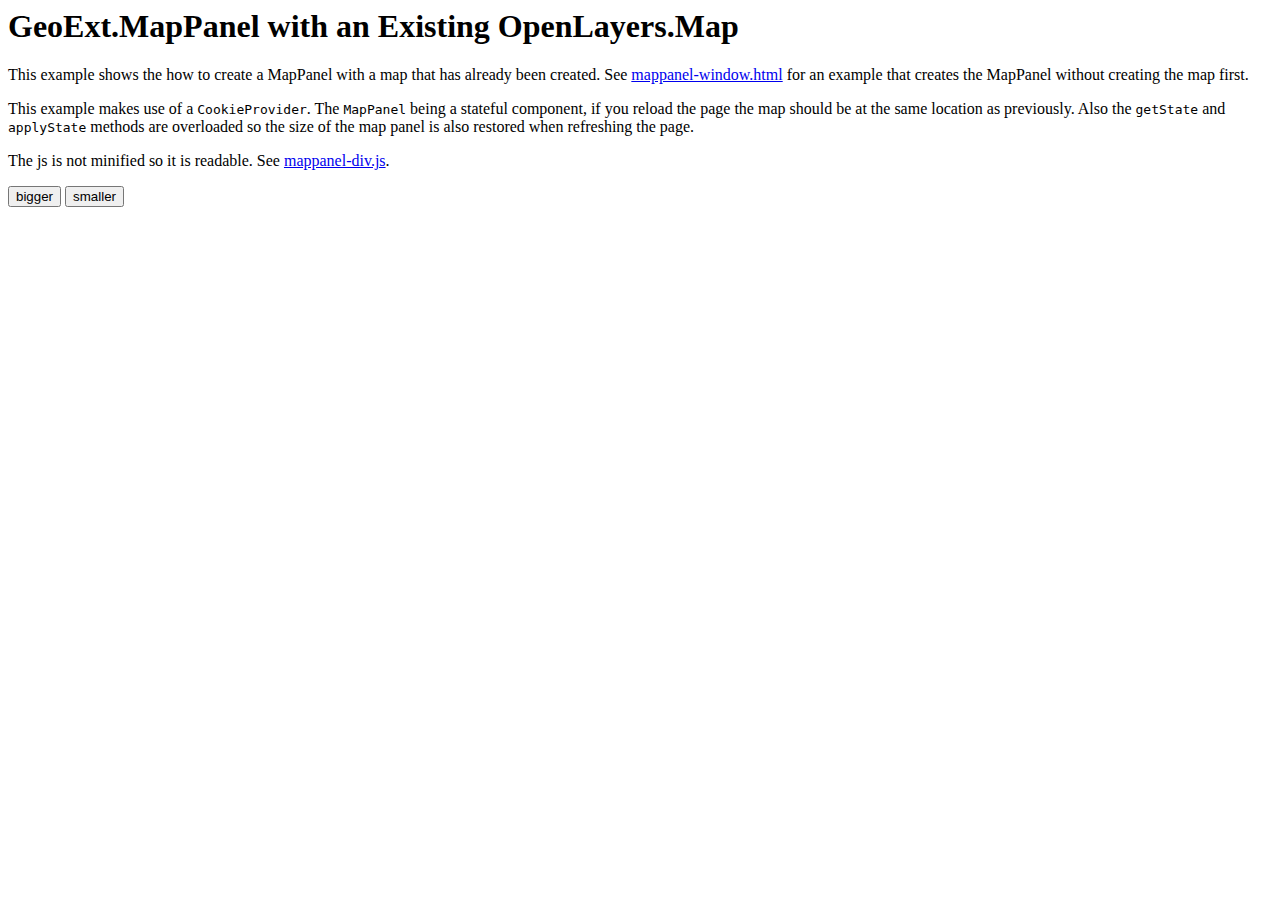
<file: examples/mappanel-div.html>
<html>
    <head>
        <title>GeoExt 4 MapPanel Example</title>

        <script type="text/javascript" src="http://extjs.cachefly.net/ext-4.0.7-gpl/ext-all.js"></script>
        <link rel="stylesheet" type="text/css" href="http://extjs.cachefly.net/ext-4.0.7-gpl/resources/css/ext-all.css" />
        <script src="http://www.openlayers.org/api/2.11/OpenLayers.js"></script>
		<script type="text/javascript" src="../src/data/LayerStore.js"></script>
		<script type="text/javascript" src="../src/data/reader/Layer.js"></script>
		<script type="text/javascript" src="../src/data/LayerModel.js"></script>
		<script type="text/javascript" src="../src/panel/Map.js"></script>
		
        <script type="text/javascript" src="mappanel-div.js"></script>

    </head>
    <body>
        <h1>GeoExt.MapPanel with an Existing OpenLayers.Map</h1>
        <p>This example shows the how to create a MapPanel with a map that has
        already been created.  See <a href="mappanel-window.html">mappanel-window.html</a>
        for an example that creates the MapPanel without creating the map first.<p>
        <p>This example makes use of a <code>CookieProvider</code>. The <code>MapPanel</code>
        being a stateful component, if you reload the page the map should be
        at the same location as previously. Also the <code>getState</code> and
        <code>applyState</code> methods are overloaded so the size of the map
        panel is also restored when refreshing the page.</p>
        <p>The js is not minified so it is readable. See <a href="mappanel-div.js">mappanel-div.js</a>.</p>
        <div id="mappanel"></div>
        <input type="button" onclick="mapSizeUp()" value="bigger"></input>
        <input type="button" onclick="mapSizeDown()" value="smaller"></input>
    </body>
</html>
</file>
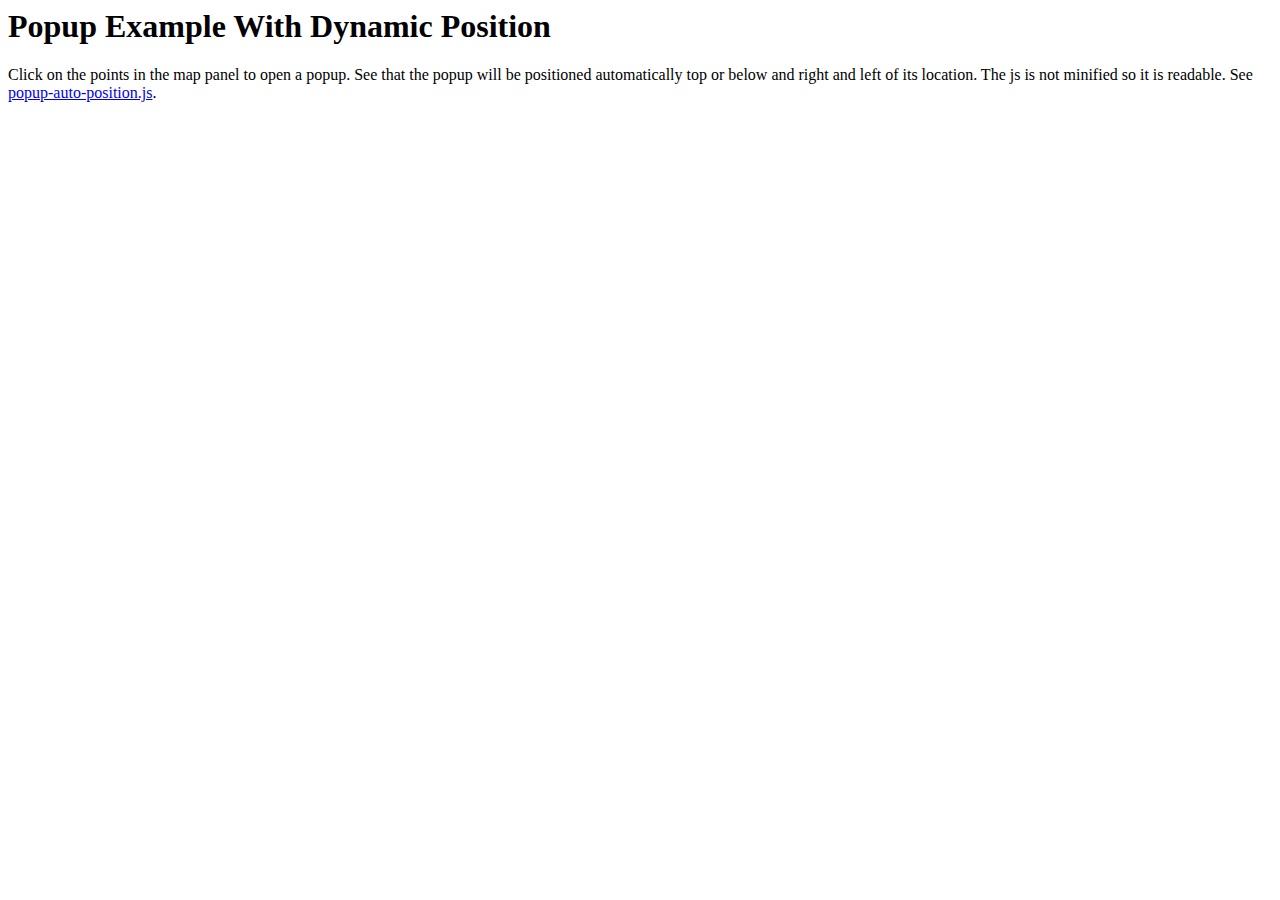
<file: examples/popup-auto-position.html>
<html>
    <head>
        <title>GeoExt 4 Popup Example With Dynamic Position</title>
        <script type="text/javascript" src="http://extjs.cachefly.net/ext-4.0.7-gpl/ext-all-debug.js"></script>
        <link rel="stylesheet" type="text/css" href="http://extjs.cachefly.net/ext-4.0.7-gpl/resources/css/ext-all.css" />
        <link rel="stylesheet" type="text/css" href="../resources/css/popup.css" />
        <script src="http://www.openlayers.org/api/2.11/OpenLayers.js"></script>
        <script type="text/javascript" src="../src/data/LayerStore.js"></script>
        <script type="text/javascript" src="../src/data/reader/Layer.js"></script>
        <script type="text/javascript" src="../src/data/LayerModel.js"></script>
        <script type="text/javascript" src="../src/panel/Map.js"></script>
        <script type="text/javascript" src="../src/Popup.js"></script>
        
        <script type="text/javascript" src="popup-auto-position.js"></script>
        <style type="text/css">
            div#map {
                width: 650px;
                height: 400px;
                position: relative;
            }
        </style>
    </head>
    <body>
        <h1>Popup Example With Dynamic Position</h1>
        <p>
            Click on the points in the map panel to open a popup.
            See that the popup will be positioned automatically top or below and right and left of its location. 
            The js is not minified so it is readable. See <a href="popup-auto-position.js">popup-auto-position.js</a>.
        </p>
        <div id="container"></div>
    </body>
</html>
</file>
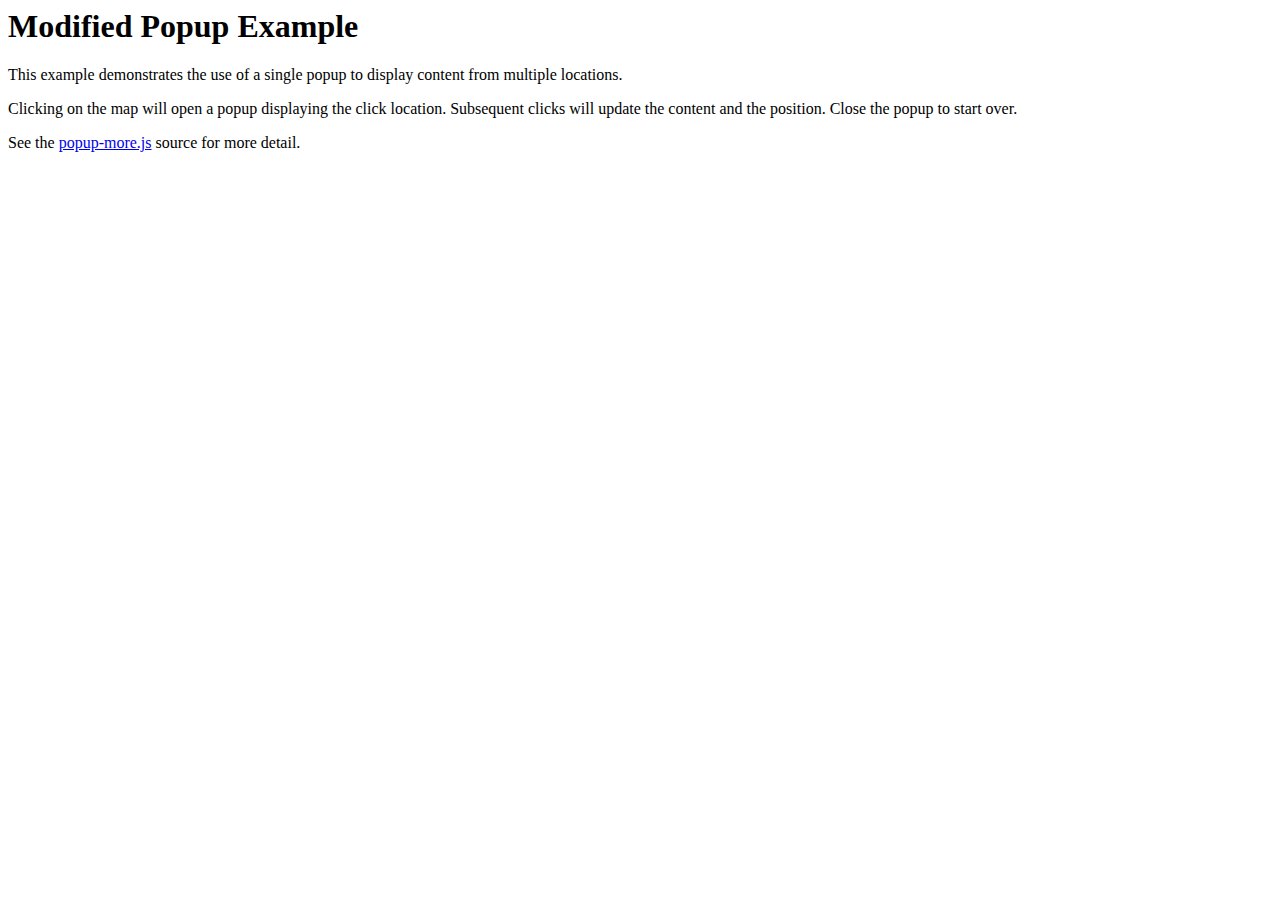
<file: examples/popup-more.html>
<html>
    <head>
        <title>GeoExt 4 Modified Popup Example</title>

       <script type="text/javascript" src="http://extjs.cachefly.net/ext-4.0.7-gpl/ext-all-debug.js"></script>
        <link rel="stylesheet" type="text/css" href="http://extjs.cachefly.net/ext-4.0.7-gpl/resources/css/ext-all.css" />
        <link rel="stylesheet" type="text/css" href="../resources/css/popup.css" />
        <script src="http://www.openlayers.org/api/2.11/OpenLayers.js"></script>
        <script type="text/javascript" src="../src/data/LayerStore.js"></script>
        <script type="text/javascript" src="../src/data/reader/Layer.js"></script>
        <script type="text/javascript" src="../src/data/LayerModel.js"></script>
        <script type="text/javascript" src="../src/panel/Map.js"></script>
        <script type="text/javascript" src="../src/Popup.js"></script>
        
        <script type="text/javascript" src="popup-more.js"></script>
    
        <style type="text/css">
            #container {
                margin: 1em;
            }
        </style>
    </head>
    <body>
        <h1>Modified Popup Example</h1>
        <p>
            This example demonstrates the use of a single popup to display 
            content from multiple locations.
        <p>
        <div id="container"></div>
        <p>
            Clicking on the map will open a popup displaying the click location.
            Subsequent clicks will update the content and the position.  Close
            the popup to start over.
        <p>
            See the <a href="popup-more.js">popup-more.js</a> source for more
            detail.
        </p>
    </body>
</html>
</file>
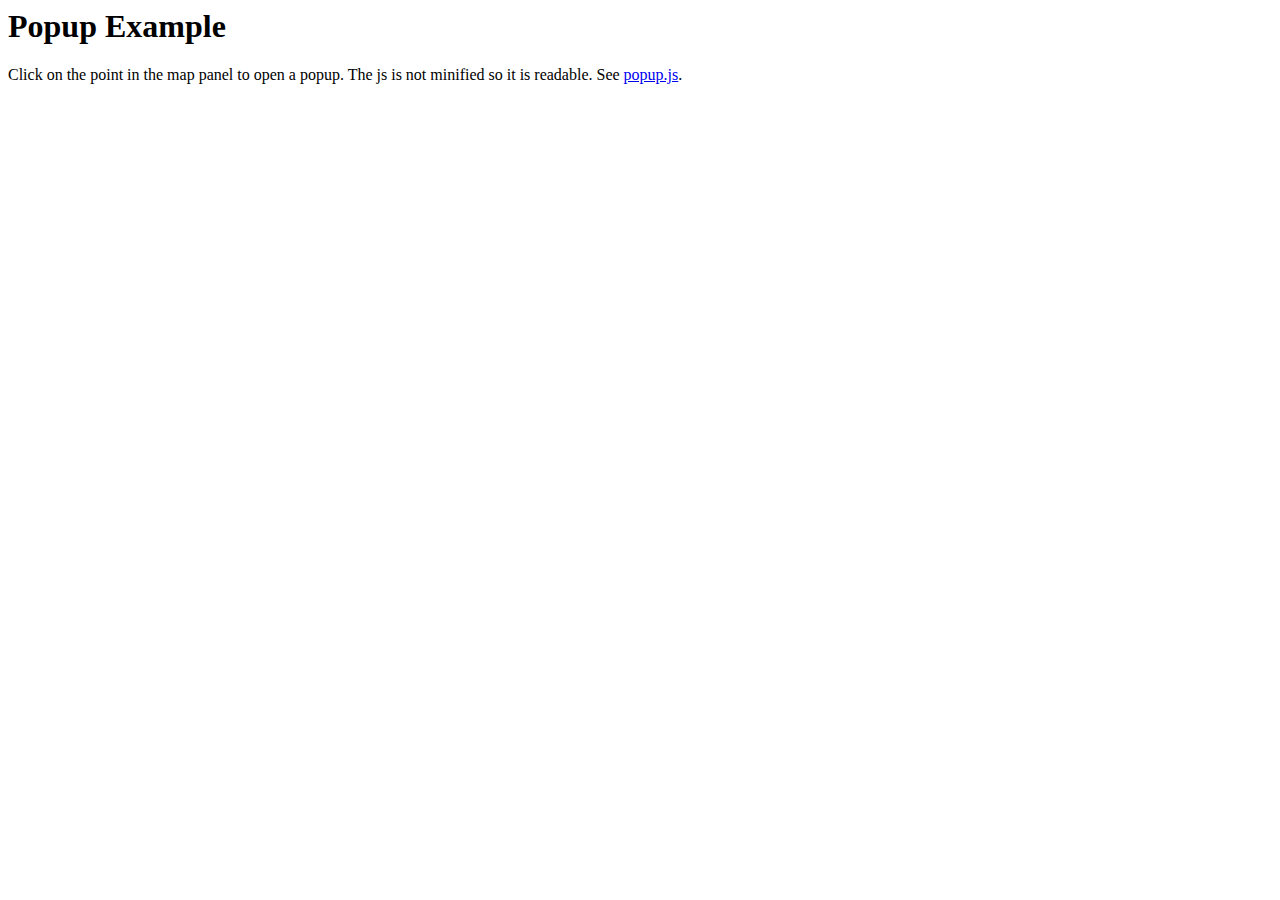
<file: examples/popup.html>
<html>
    <head>
        <title>GeoExt 4 Popup Example</title>

        <script type="text/javascript" src="http://extjs.cachefly.net/ext-4.0.7-gpl/ext-all-debug.js"></script>
        <link rel="stylesheet" type="text/css" href="http://extjs.cachefly.net/ext-4.0.7-gpl/resources/css/ext-all.css" />
        <link rel="stylesheet" type="text/css" href="../resources/css/popup.css" />
        <script src="http://www.openlayers.org/api/2.11/OpenLayers.js"></script>
        <script type="text/javascript" src="../src/data/LayerStore.js"></script>
        <script type="text/javascript" src="../src/data/reader/Layer.js"></script>
        <script type="text/javascript" src="../src/data/LayerModel.js"></script>
        <script type="text/javascript" src="../src/panel/Map.js"></script>
        <script type="text/javascript" src="../src/Popup.js"></script>
        
        <script type="text/javascript" src="popup.js"></script>
    
        <style type="text/css">
            div#map {
               width: 650px;
               height: 400px;
               position: relative;
            }
        </style>
    </head>
    <body>
        <h1>Popup Example</h1>
        <p>Click on the point in the map panel to open a popup.
        The js is not minified so it is readable. See <a href="popup.js">popup.js</a>.</p>
        <div id="container"></div>
    </body>
</html>
</file>
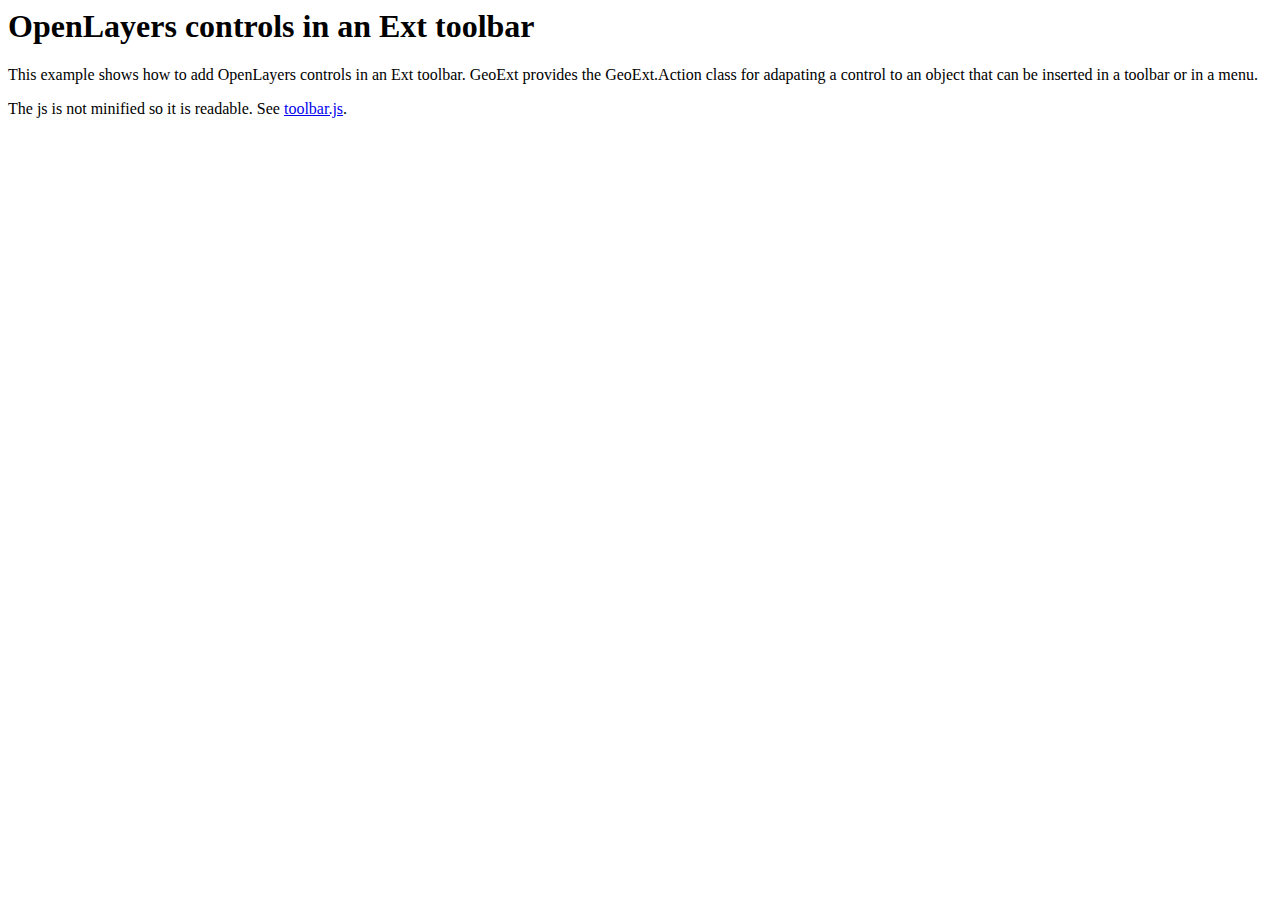
<file: examples/toolbar.html>
<html>
    <head>
        <title>GeoExt 4 Toolbar Example</title>

         <script type="text/javascript" src="http://extjs.cachefly.net/ext-4.0.7-gpl/ext-all-debug.js"></script>
        <link rel="stylesheet" type="text/css" href="http://extjs.cachefly.net/ext-4.0.7-gpl/resources/css/ext-all.css" />
        <link rel="stylesheet" type="text/css" href="../resources/css/popup.css" />
        <script src="http://www.openlayers.org/api/2.11/OpenLayers.js"></script>
        <script type="text/javascript" src="../src/data/LayerStore.js"></script>
        <script type="text/javascript" src="../src/data/reader/Layer.js"></script>
        <script type="text/javascript" src="../src/data/LayerModel.js"></script>
        <script type="text/javascript" src="../src/panel/Map.js"></script>
        <script type="text/javascript" src="../src/Popup.js"></script>
        <script type="text/javascript" src="../src/Action.js"></script>

        <script type="text/javascript" src="toolbar.js"></script>

        <style type="text/css">
            /* work around an Ext bug that makes the rendering
               of menu items not as one would expect */
            .ext-ie .x-menu-item-icon {
                left: -24px;
            }
            .ext-strict .x-menu-item-icon {
                left: 3px;
            }
            .ext-ie6 .x-menu-item-icon {
                left: -24px;
            }
            .ext-ie7 .x-menu-item-icon {
                left: -24px;
            }
        </style>
    </head>
    <body>
        <h1>OpenLayers controls in an Ext toolbar</h1>

        <p>This example shows how to add OpenLayers controls in an Ext toolbar.
        GeoExt provides the GeoExt.Action class for adapating a control to an
        object that can be inserted in a toolbar or in a menu.</p>

        <p>The js is not minified so it is readable. See <a
        href="toolbar.js">toolbar.js</a>.</p>

        <div id="mappanel"></div>
    </body>
</html>
</file>
<file: resources/css/popup.css>
.gx-popup-anc {
    background: transparent url(../images/default/anchor.png) no-repeat 0 0;
    position: absolute;
    left: 5px;
    z-index: 2;
    height: 16px;
    width: 31px;
    bottom: -16px;
    pointer-events: none;
}
.gx-popup-anc.top {
    background: transparent url(../images/default/anchor-top.png) no-repeat 0 0;
    bottom:auto;
    top: -16px;
}
.gx-popup-anc.right {
    left: auto;
    right: 5px;
}

.gx-popup{
    overflow: visible;
}
</file>
